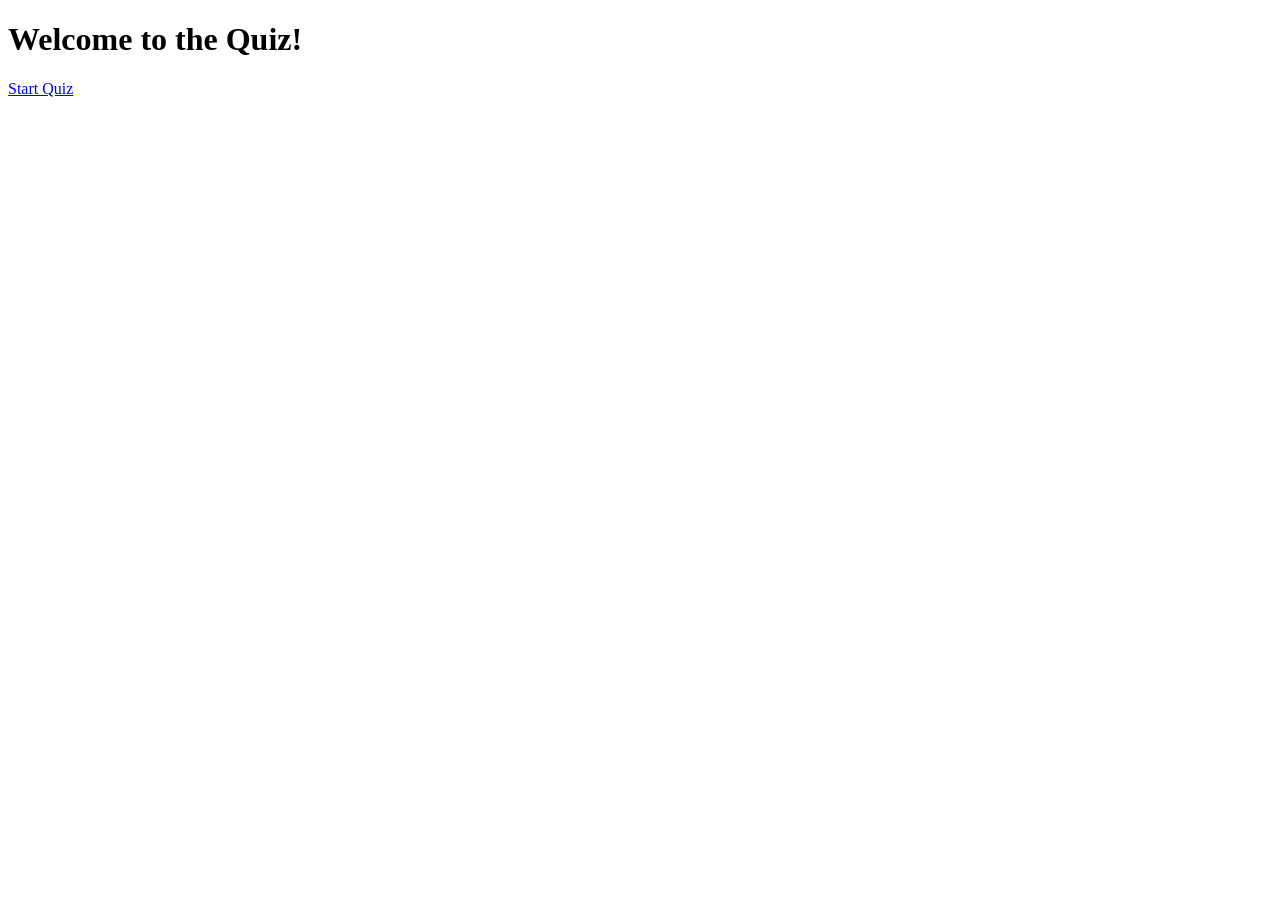
<file: Assignment3_Workshop/templates/index.html>
<!DOCTYPE html>

<html lang="en">

<head>

    <title>Welcome to the Quiz</title>

</head>

<body>

    <h1>Welcome to the Quiz!</h1>

    <a href="{{ url_for('quiz') }}">Start Quiz</a>

</body>

</html>
</file>
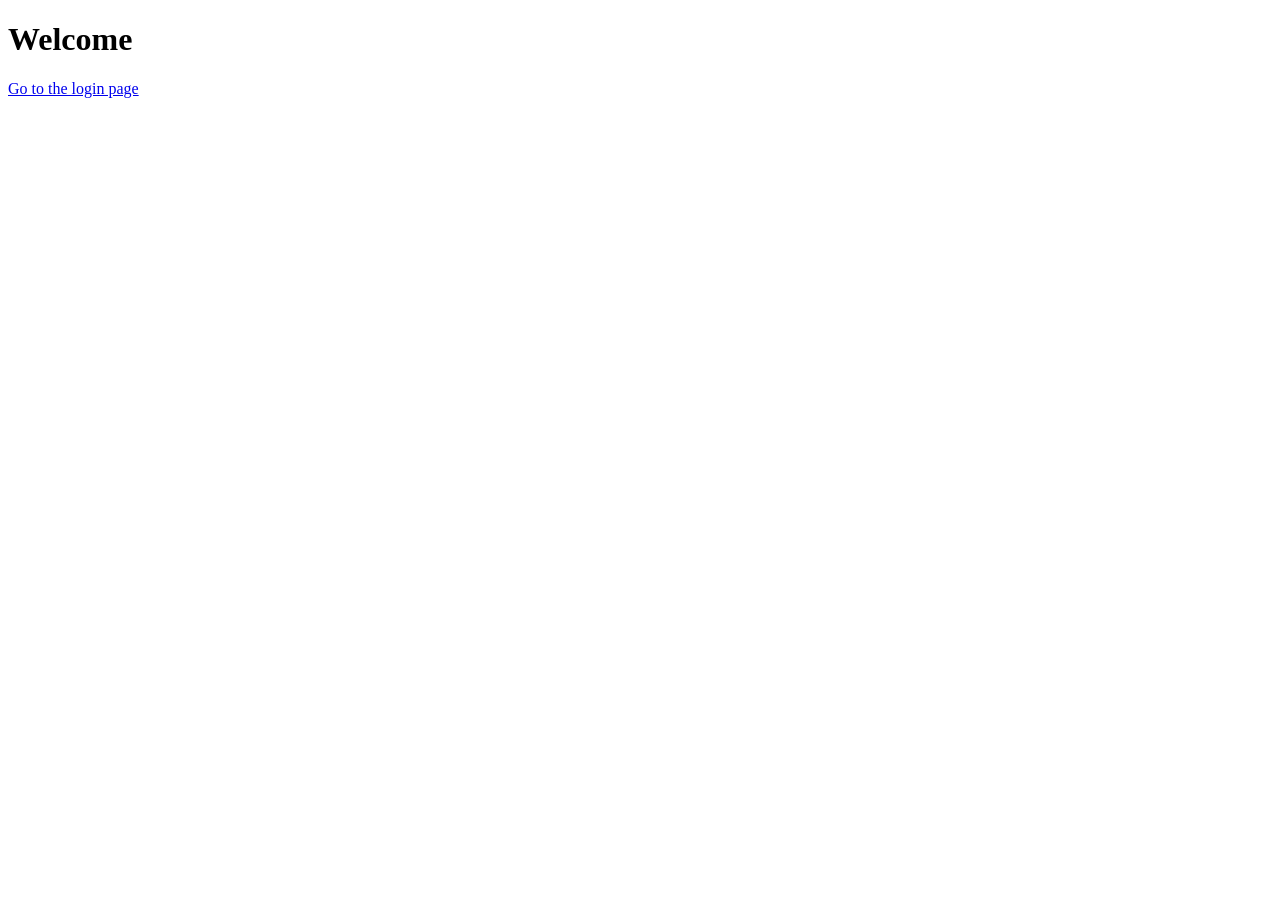
<file: Lab13_Flask/templates/index.html>
<!doctype html>
<html lang="en">
<head>
    <meta charset="utf-8">
    <meta name="viewport" content="width=device-width, initial-scale=1">
    <title>Home</title>
</head>
<body>
    <h1>Welcome</h1>
    <p><a href="{{ url_for('login') }}">Go to the login page</a></p>
</body>
</html>
</file>
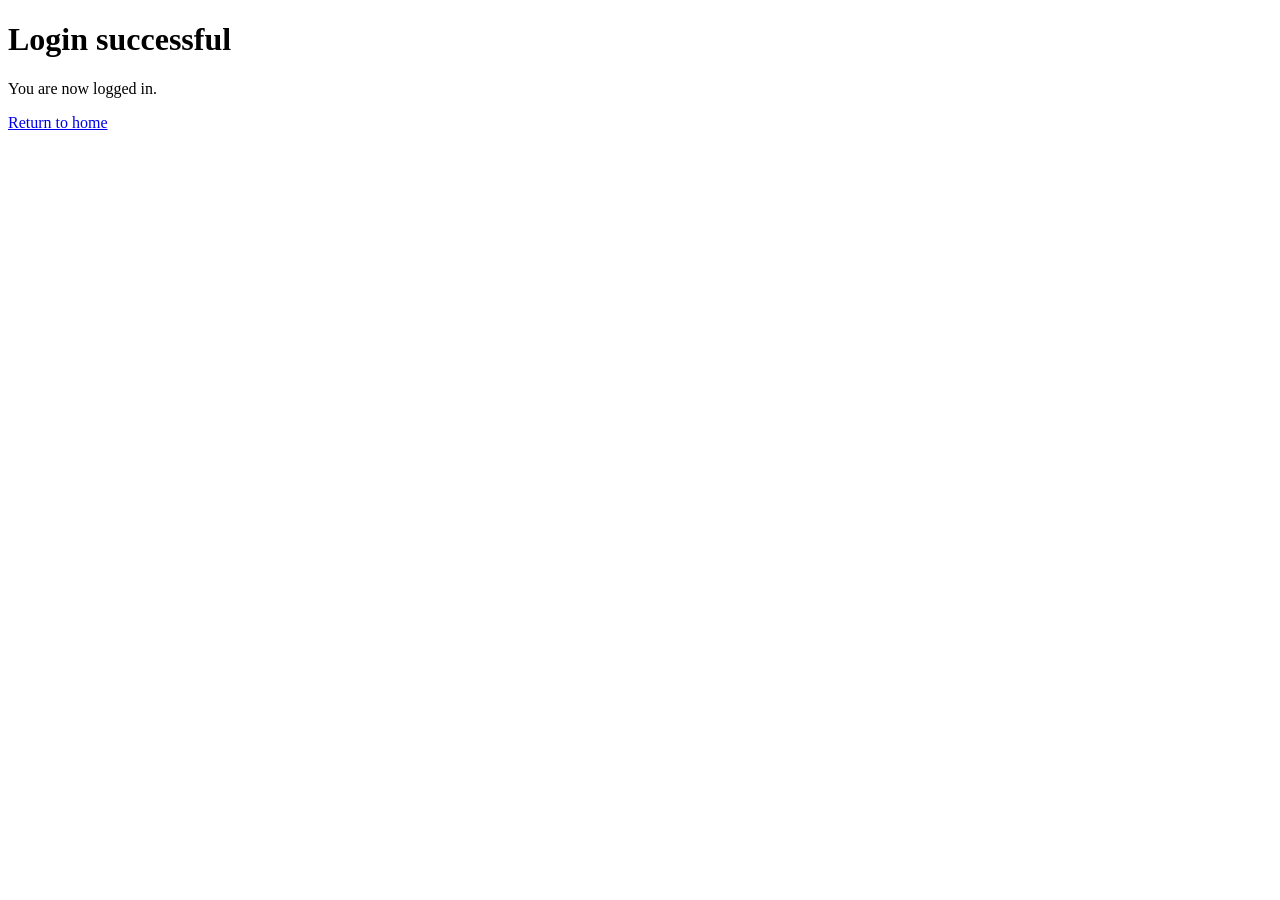
<file: Lab13_Flask/templates/success.html>
<!doctype html>
<html lang="en">
<head>
    <meta charset="utf-8">
    <meta name="viewport" content="width=device-width, initial-scale=1">
    <title>Login successful</title>
</head>
<body>
    <h1>Login successful</h1>
    <p>You are now logged in.</p>
    <p><a href="{{ url_for('index') }}">Return to home</a></p>
</body>
</html>
</file>
